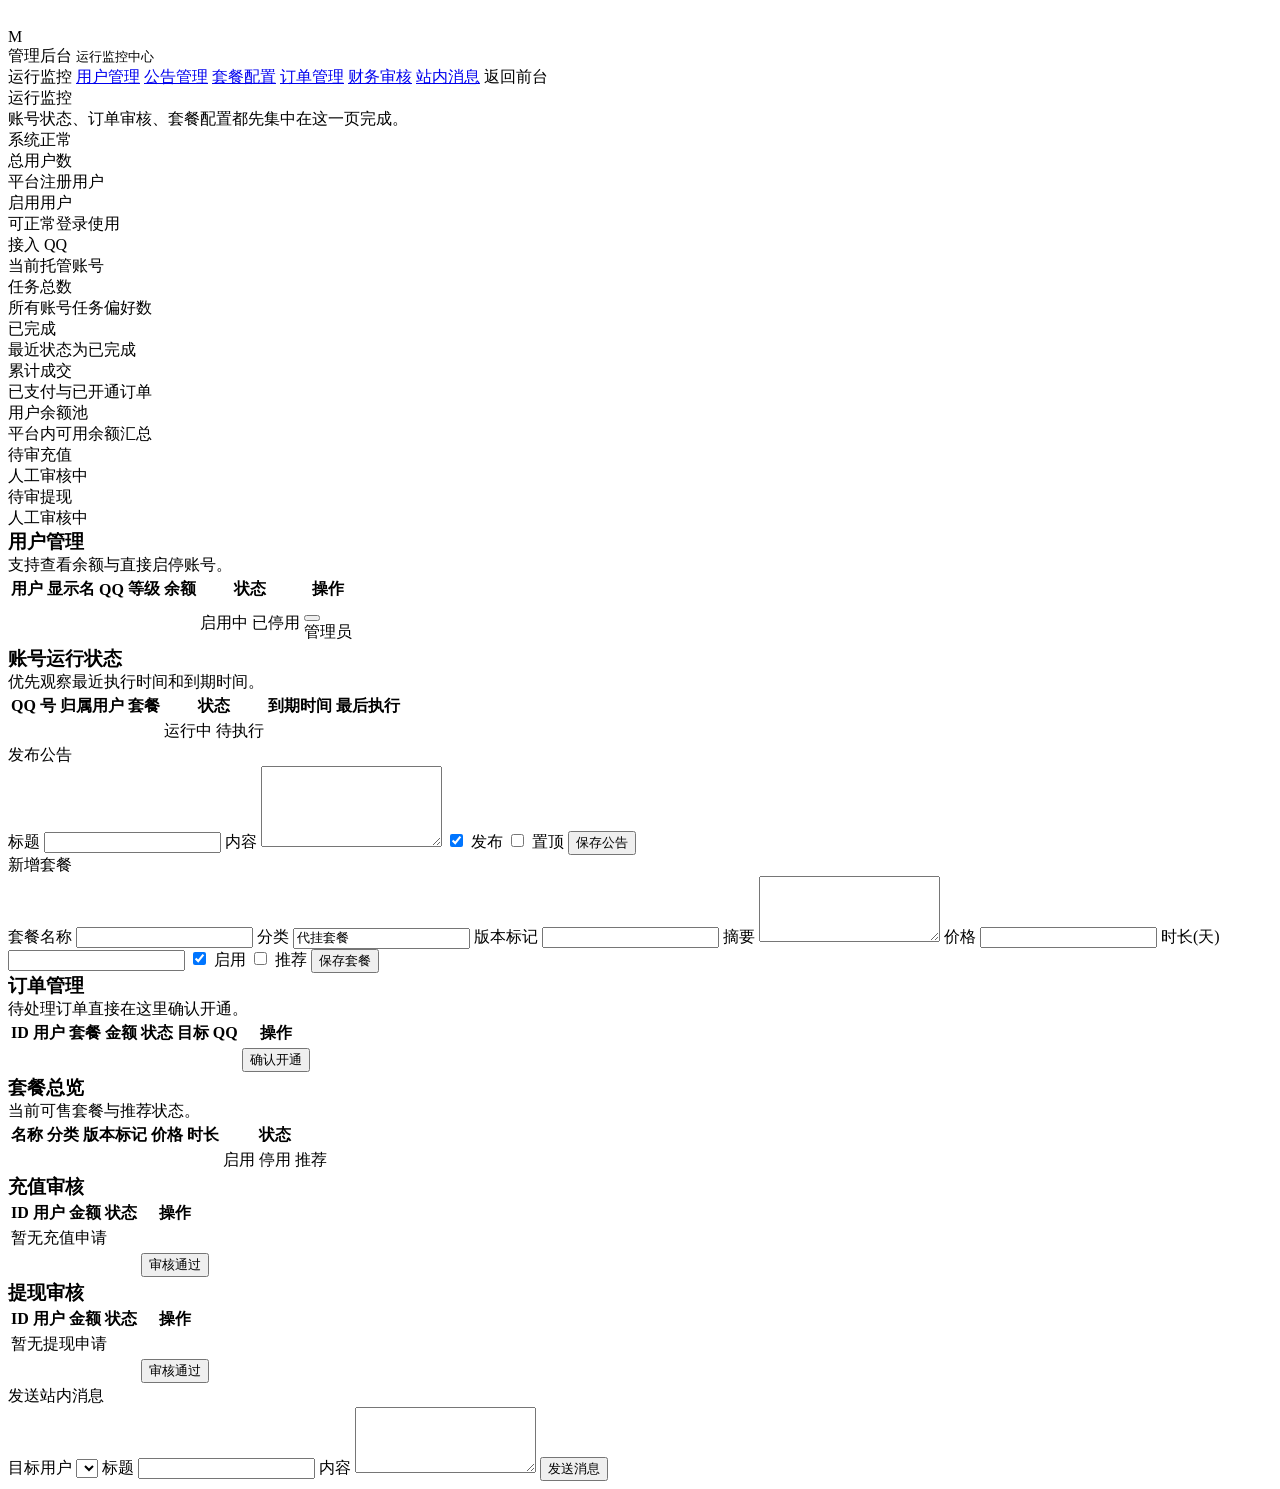
<file: src/main/resources/templates/admin/index.html>
<!DOCTYPE html>
<html lang="zh-CN" xmlns:th="http://www.thymeleaf.org">
<head>
  <meta charset="UTF-8">
  <meta name="viewport" content="width=device-width, initial-scale=1.0">
  <title>管理后台</title>
  <link rel="stylesheet" th:href="@{/css/app.css}">
</head>
<body>
<div class="shell" style="padding-top:20px;">
  <div th:replace="~{fragments/flash :: flash}"></div>

  <div class="monitor-shell">
    <aside class="monitor-sidebar">
      <div class="brand">
        <div class="brand-logo">M</div>
        <div class="brand-copy">
          <span>管理后台</span>
          <small>运行监控中心</small>
        </div>
      </div>
      <nav class="monitor-nav">
        <a class="active" th:href="@{/admin}">运行监控</a>
        <a href="#users">用户管理</a>
        <a href="#announcements">公告管理</a>
        <a href="#products">套餐配置</a>
        <a href="#orders">订单管理</a>
        <a href="#finance">财务审核</a>
        <a href="#messages">站内消息</a>
        <a th:href="@{/user/dashboard}">返回前台</a>
      </nav>
    </aside>

    <main class="monitor-main">
      <div class="monitor-header">
        <div>
          <div class="monitor-title">运行监控</div>
          <div class="muted">账号状态、订单审核、套餐配置都先集中在这一页完成。</div>
        </div>
        <span class="status-running">系统正常</span>
      </div>

      <div class="stat-grid">
        <div class="card stat-card">
          <div class="stat-label">总用户数</div>
          <div class="stat-value" th:text="${users.size()}"></div>
          <div class="stat-sub">平台注册用户</div>
        </div>
        <div class="card stat-card">
          <div class="stat-label">启用用户</div>
          <div class="stat-value" style="color:var(--success);" th:text="${enabledUserCount}"></div>
          <div class="stat-sub">可正常登录使用</div>
        </div>
        <div class="card stat-card">
          <div class="stat-label">接入 QQ</div>
          <div class="stat-value" style="color:var(--primary);" th:text="${qqAccounts.size()}"></div>
          <div class="stat-sub">当前托管账号</div>
        </div>
        <div class="card stat-card">
          <div class="stat-label">任务总数</div>
          <div class="stat-value" style="color:var(--accent);" th:text="${totalTaskExecutions}"></div>
          <div class="stat-sub">所有账号任务偏好数</div>
        </div>
        <div class="card stat-card">
          <div class="stat-label">已完成</div>
          <div class="stat-value" style="color:var(--success);" th:text="${completedTaskExecutions}"></div>
          <div class="stat-sub">最近状态为已完成</div>
        </div>
      </div>

      <div class="stat-grid space-top">
        <div class="card stat-card">
          <div class="stat-label">累计成交</div>
          <div class="stat-value" style="color:var(--accent);" th:text="'¥' + ${totalPaidAmount}"></div>
          <div class="stat-sub">已支付与已开通订单</div>
        </div>
        <div class="card stat-card">
          <div class="stat-label">用户余额池</div>
          <div class="stat-value" th:text="'¥' + ${totalUserBalance}"></div>
          <div class="stat-sub">平台内可用余额汇总</div>
        </div>
        <div class="card stat-card">
          <div class="stat-label">待审充值</div>
          <div class="stat-value" th:text="${pendingRechargeCount}"></div>
          <div class="stat-sub">人工审核中</div>
        </div>
        <div class="card stat-card">
          <div class="stat-label">待审提现</div>
          <div class="stat-value" th:text="${pendingWithdrawCount}"></div>
          <div class="stat-sub">人工审核中</div>
        </div>
      </div>

      <div class="table-card space-top" id="users">
        <div class="table-header">
          <div>
            <h3 style="margin:0;">用户管理</h3>
            <div class="muted">支持查看余额与直接启停账号。</div>
          </div>
        </div>
        <table>
          <thead>
          <tr>
            <th>用户</th>
            <th>显示名</th>
            <th>QQ</th>
            <th>等级</th>
            <th>余额</th>
            <th>状态</th>
            <th>操作</th>
          </tr>
          </thead>
          <tbody>
          <tr th:each="item : ${users}">
            <td th:text="${item.username}"></td>
            <td th:text="${item.displayName}"></td>
            <td th:text="${item.qqNumber}"></td>
            <td th:text="${item.agentLevel}"></td>
            <td th:text="'¥' + ${item.balance}"></td>
            <td>
              <span class="tag success" th:if="${item.enabled}">启用中</span>
              <span class="tag danger" th:if="${!item.enabled}">已停用</span>
            </td>
            <td>
              <form th:if="${item.role.name() != 'ADMIN'}" th:action="@{'/admin/user/' + ${item.id} + '/toggle'}" method="post">
                <button class="btn-soft" type="submit" th:text="${item.enabled} ? '停用' : '恢复'"></button>
              </form>
              <span class="tag primary" th:if="${item.role.name() == 'ADMIN'}">管理员</span>
            </td>
          </tr>
          </tbody>
        </table>
      </div>

      <div class="table-card space-top">
        <div class="table-header">
          <div>
            <h3 style="margin:0;">账号运行状态</h3>
            <div class="muted">优先观察最近执行时间和到期时间。</div>
          </div>
        </div>
        <table>
          <thead>
          <tr>
            <th>QQ 号</th>
            <th>归属用户</th>
            <th>套餐</th>
            <th>状态</th>
            <th>到期时间</th>
            <th>最后执行</th>
          </tr>
          </thead>
          <tbody>
          <tr th:each="item : ${qqAccounts}">
            <td th:text="${item.qqNumber}"></td>
            <td th:text="${item.user.username}"></td>
            <td th:text="${item.packageName}"></td>
            <td>
              <span class="tag success" th:if="${item.status.name() == 'RUNNING'}">运行中</span>
              <span class="tag warning" th:if="${item.status.name() == 'PENDING'}">待执行</span>
              <span class="tag danger" th:if="${item.status.name() == 'ERROR' || item.status.name() == 'EXPIRED'}" th:text="${item.status.name()}"></span>
            </td>
            <td th:text="${#temporals.format(item.expireAt, 'yyyy-MM-dd HH:mm')}"></td>
            <td th:text="${#temporals.format(item.lastRunAt, 'yyyy-MM-dd HH:mm')}"></td>
          </tr>
          </tbody>
        </table>
      </div>

      <div class="page-grid grid-2 space-top" id="announcements">
        <div class="card">
          <div class="section-head">
            <div class="section-title">发布公告</div>
            <span class="tag primary" th:text="${#lists.size(announcements)} + ' 条'"></span>
          </div>
          <form method="post" th:action="@{/admin/announcement}">
            <label>标题</label>
            <input type="text" name="title">
            <label>内容</label>
            <textarea name="content" rows="5"></textarea>
            <label><input type="checkbox" name="published" value="true" checked style="width:auto;margin-right:8px;">发布</label>
            <label><input type="checkbox" name="pinned" value="true" style="width:auto;margin-right:8px;">置顶</label>
            <button class="btn-primary" type="submit">保存公告</button>
          </form>
        </div>

        <div class="card" id="products">
          <div class="section-head">
            <div class="section-title">新增套餐</div>
            <span class="tag accent" th:text="${#lists.size(products)} + ' 个已配置'"></span>
          </div>
          <form method="post" th:action="@{/admin/product}">
            <label>套餐名称</label>
            <input type="text" name="name">
            <label>分类</label>
            <input type="text" name="category" value="代挂套餐">
            <label>版本标记</label>
            <input type="text" name="versionTag">
            <label>摘要</label>
            <textarea name="summary" rows="4"></textarea>
            <label>价格</label>
            <input type="number" step="0.01" name="price">
            <label>时长(天)</label>
            <input type="number" name="durationDays">
            <label><input type="checkbox" name="active" value="true" checked style="width:auto;margin-right:8px;">启用</label>
            <label><input type="checkbox" name="featured" value="true" style="width:auto;margin-right:8px;">推荐</label>
            <button class="btn-primary" type="submit">保存套餐</button>
          </form>
        </div>
      </div>

      <div class="table-card space-top" id="orders">
        <div class="table-header">
          <div>
            <h3 style="margin:0;">订单管理</h3>
            <div class="muted">待处理订单直接在这里确认开通。</div>
          </div>
        </div>
        <table>
          <thead>
          <tr>
            <th>ID</th>
            <th>用户</th>
            <th>套餐</th>
            <th>金额</th>
            <th>状态</th>
            <th>目标 QQ</th>
            <th>操作</th>
          </tr>
          </thead>
          <tbody>
          <tr th:each="item : ${orders}">
            <td th:text="${item.id}"></td>
            <td th:text="${item.user.username}"></td>
            <td th:text="${item.product.name}"></td>
            <td th:text="'¥' + ${item.amount}"></td>
            <td th:text="${item.status}"></td>
            <td th:text="${item.targetQq}"></td>
            <td>
              <form th:if="${item.status.name() != 'COMPLETED'}" th:action="@{'/admin/order/' + ${item.id} + '/approve'}" method="post">
                <button class="btn-soft" type="submit">确认开通</button>
              </form>
            </td>
          </tr>
          </tbody>
        </table>
      </div>

      <div class="table-card space-top">
        <div class="table-header">
          <div>
            <h3 style="margin:0;">套餐总览</h3>
            <div class="muted">当前可售套餐与推荐状态。</div>
          </div>
        </div>
        <table>
          <thead>
          <tr>
            <th>名称</th>
            <th>分类</th>
            <th>版本标记</th>
            <th>价格</th>
            <th>时长</th>
            <th>状态</th>
          </tr>
          </thead>
          <tbody>
          <tr th:each="item : ${products}">
            <td th:text="${item.name}"></td>
            <td th:text="${item.category}"></td>
            <td th:text="${item.versionTag}"></td>
            <td th:text="'¥' + ${item.price}"></td>
            <td th:text="${item.durationDays} + ' 天'"></td>
            <td>
              <span class="tag success" th:if="${item.active}">启用</span>
              <span class="tag danger" th:if="${!item.active}">停用</span>
              <span class="tag primary" th:if="${item.featured}">推荐</span>
            </td>
          </tr>
          </tbody>
        </table>
      </div>

      <div class="page-grid grid-2 space-top" id="finance">
        <div class="table-card">
          <div class="table-header">
            <h3 style="margin:0;">充值审核</h3>
          </div>
          <table>
            <thead>
            <tr>
              <th>ID</th>
              <th>用户</th>
              <th>金额</th>
              <th>状态</th>
              <th>操作</th>
            </tr>
            </thead>
            <tbody>
            <tr th:if="${#lists.isEmpty(recharges)}">
              <td colspan="5"><div class="empty-state">暂无充值申请</div></td>
            </tr>
            <tr th:each="item : ${recharges}">
              <td th:text="${item.id}"></td>
              <td th:text="${item.user.username}"></td>
              <td th:text="'¥' + ${item.amount}"></td>
              <td th:text="${item.status}"></td>
              <td>
                <form th:if="${item.status.name() == 'PENDING'}" th:action="@{'/admin/recharge/' + ${item.id} + '/approve'}" method="post">
                  <button class="btn-soft" type="submit">审核通过</button>
                </form>
              </td>
            </tr>
            </tbody>
          </table>
        </div>

        <div class="table-card">
          <div class="table-header">
            <h3 style="margin:0;">提现审核</h3>
          </div>
          <table>
            <thead>
            <tr>
              <th>ID</th>
              <th>用户</th>
              <th>金额</th>
              <th>状态</th>
              <th>操作</th>
            </tr>
            </thead>
            <tbody>
            <tr th:if="${#lists.isEmpty(withdrawals)}">
              <td colspan="5"><div class="empty-state">暂无提现申请</div></td>
            </tr>
            <tr th:each="item : ${withdrawals}">
              <td th:text="${item.id}"></td>
              <td th:text="${item.user.username}"></td>
              <td th:text="'¥' + ${item.amount}"></td>
              <td th:text="${item.status}"></td>
              <td>
                <form th:if="${item.status.name() == 'PENDING'}" th:action="@{'/admin/withdraw/' + ${item.id} + '/approve'}" method="post">
                  <button class="btn-soft" type="submit">审核通过</button>
                </form>
              </td>
            </tr>
            </tbody>
          </table>
        </div>
      </div>

      <div class="card space-top" id="messages">
        <div class="section-head">
          <div class="section-title">发送站内消息</div>
          <span class="tag primary" th:text="${#lists.size(users)} + ' 个用户'"></span>
        </div>
        <form method="post" th:action="@{/admin/message}">
          <label>目标用户</label>
          <select name="userId">
            <option th:each="item : ${users}" th:value="${item.id}" th:text="${item.username + ' / ' + item.qqNumber}"></option>
          </select>
          <label>标题</label>
          <input type="text" name="title">
          <label>内容</label>
          <textarea name="content" rows="4"></textarea>
          <button class="btn-primary" type="submit">发送消息</button>
        </form>
      </div>
    </main>
  </div>
</div>
</body>
</html>
</file>
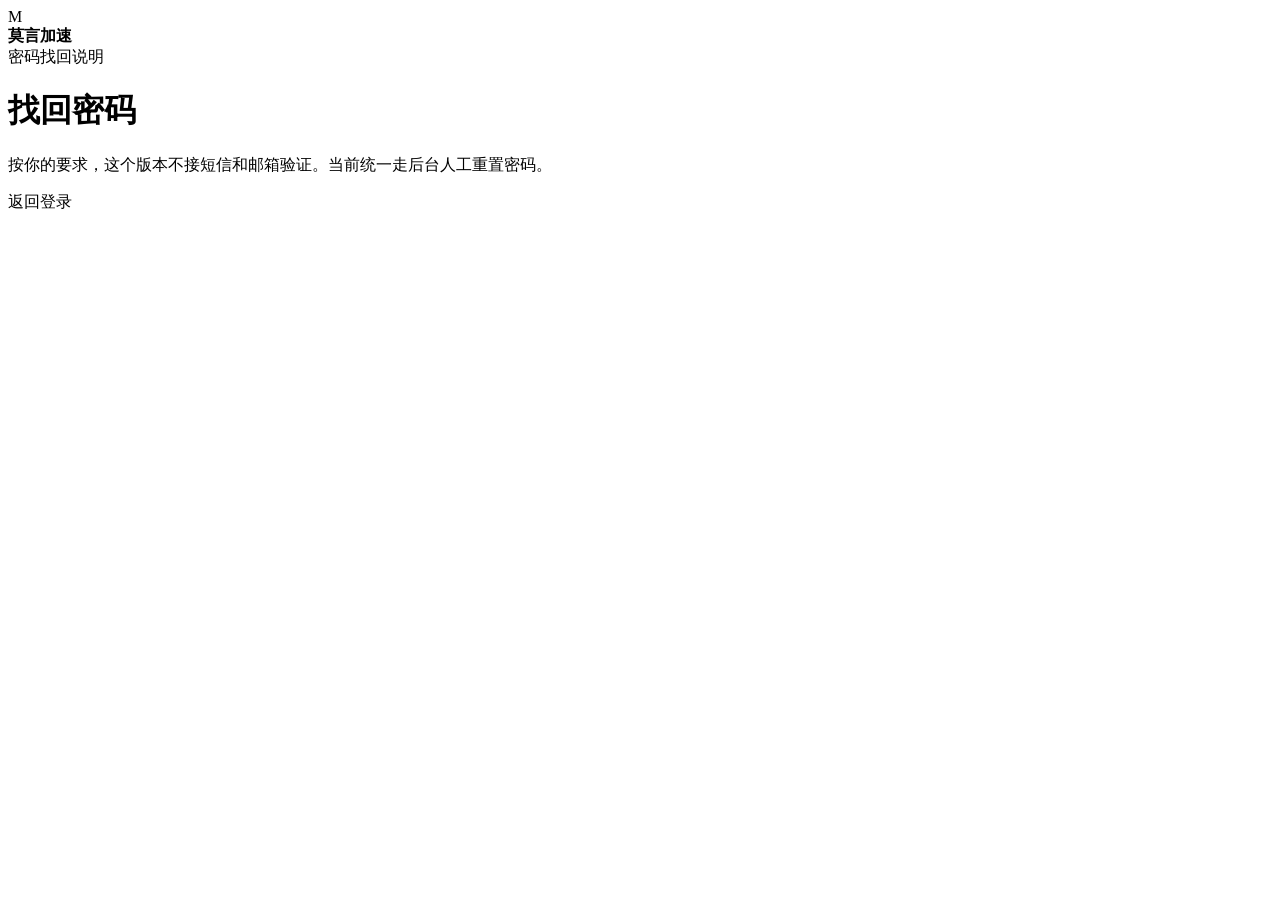
<file: src/main/resources/templates/auth/forgot-password.html>
<!DOCTYPE html>
<html lang="zh-CN" xmlns:th="http://www.thymeleaf.org">
<head>
  <meta charset="UTF-8">
  <meta name="viewport" content="width=device-width, initial-scale=1.0">
  <title>找回密码</title>
  <link rel="stylesheet" th:href="@{/css/app.css}">
</head>
<body>
<div class="auth-shell">
  <div class="auth-card">
    <div class="auth-brand">
      <div class="auth-logo">M</div>
      <div>
        <strong>莫言加速</strong>
        <div class="muted">密码找回说明</div>
      </div>
    </div>
    <h1>找回密码</h1>
    <p th:text="${notice}"></p>
    <p class="muted">按你的要求，这个版本不接短信和邮箱验证。当前统一走后台人工重置密码。</p>
    <a class="btn-soft" th:href="@{/login}">返回登录</a>
  </div>
</div>
</body>
</html>
</file>
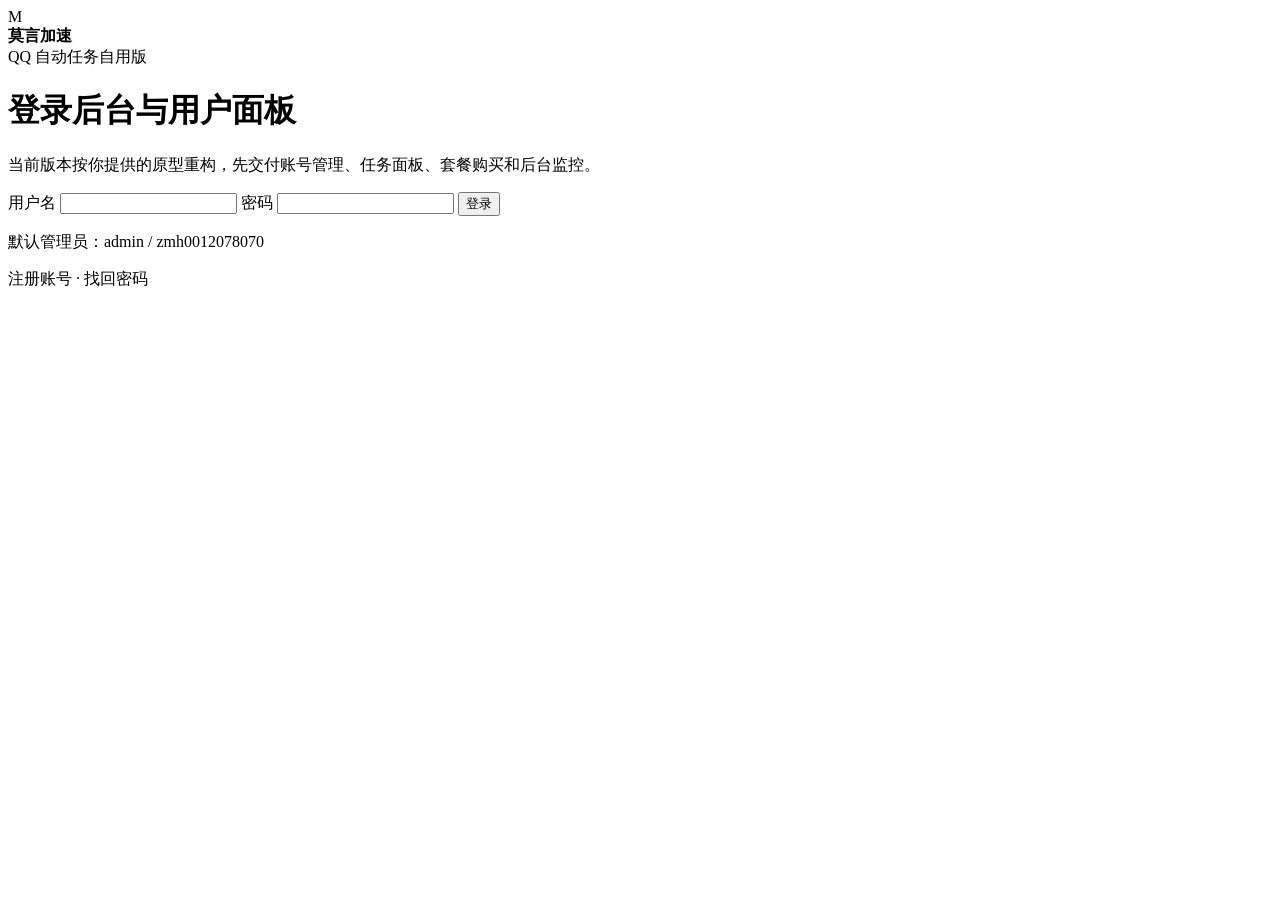
<file: src/main/resources/templates/auth/login.html>
<!DOCTYPE html>
<html lang="zh-CN" xmlns:th="http://www.thymeleaf.org">
<head>
  <meta charset="UTF-8">
  <meta name="viewport" content="width=device-width, initial-scale=1.0">
  <title>登录</title>
  <link rel="stylesheet" th:href="@{/css/app.css}">
</head>
<body>
<div class="auth-shell">
  <div class="auth-card">
    <div class="auth-brand">
      <div class="auth-logo">M</div>
      <div>
        <strong>莫言加速</strong>
        <div class="muted">QQ 自动任务自用版</div>
      </div>
    </div>
    <h1>登录后台与用户面板</h1>
    <p>当前版本按你提供的原型重构，先交付账号管理、任务面板、套餐购买和后台监控。</p>
    <div th:replace="~{fragments/flash :: flash}"></div>
    <form th:action="@{/login}" method="post">
      <label>用户名</label>
      <input type="text" name="username" required>
      <label>密码</label>
      <input type="password" name="password" required>
      <button class="btn-primary" type="submit">登录</button>
    </form>
    <p class="muted">默认管理员：admin / zmh0012078070</p>
    <p class="muted"><a th:href="@{/register}">注册账号</a> · <a th:href="@{/forgot-password}">找回密码</a></p>
  </div>
</div>
</body>
</html>
</file>
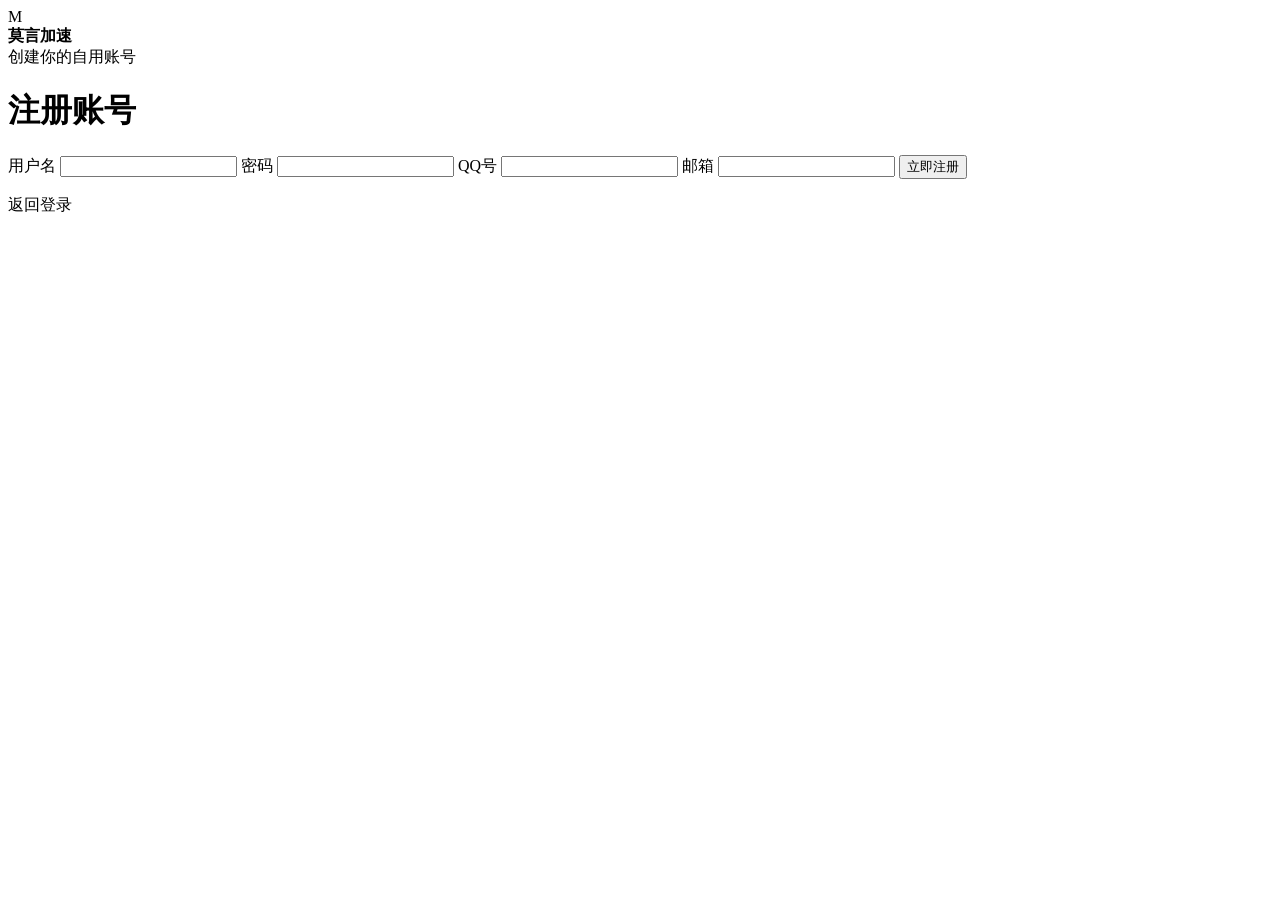
<file: src/main/resources/templates/auth/register.html>
<!DOCTYPE html>
<html lang="zh-CN" xmlns:th="http://www.thymeleaf.org">
<head>
  <meta charset="UTF-8">
  <meta name="viewport" content="width=device-width, initial-scale=1.0">
  <title>注册</title>
  <link rel="stylesheet" th:href="@{/css/app.css}">
</head>
<body>
<div class="auth-shell">
  <div class="auth-card">
    <div class="auth-brand">
      <div class="auth-logo">M</div>
      <div>
        <strong>莫言加速</strong>
        <div class="muted">创建你的自用账号</div>
      </div>
    </div>
    <h1>注册账号</h1>
    <div th:replace="~{fragments/flash :: flash}"></div>
    <form th:action="@{/register}" method="post">
      <label>用户名</label>
      <input type="text" name="username" required>
      <label>密码</label>
      <input type="password" name="password" required>
      <label>QQ号</label>
      <input type="text" name="qq" required>
      <label>邮箱</label>
      <input type="email" name="email">
      <button class="btn-primary" type="submit">立即注册</button>
    </form>
    <p class="muted"><a th:href="@{/login}">返回登录</a></p>
  </div>
</div>
</body>
</html>
</file>
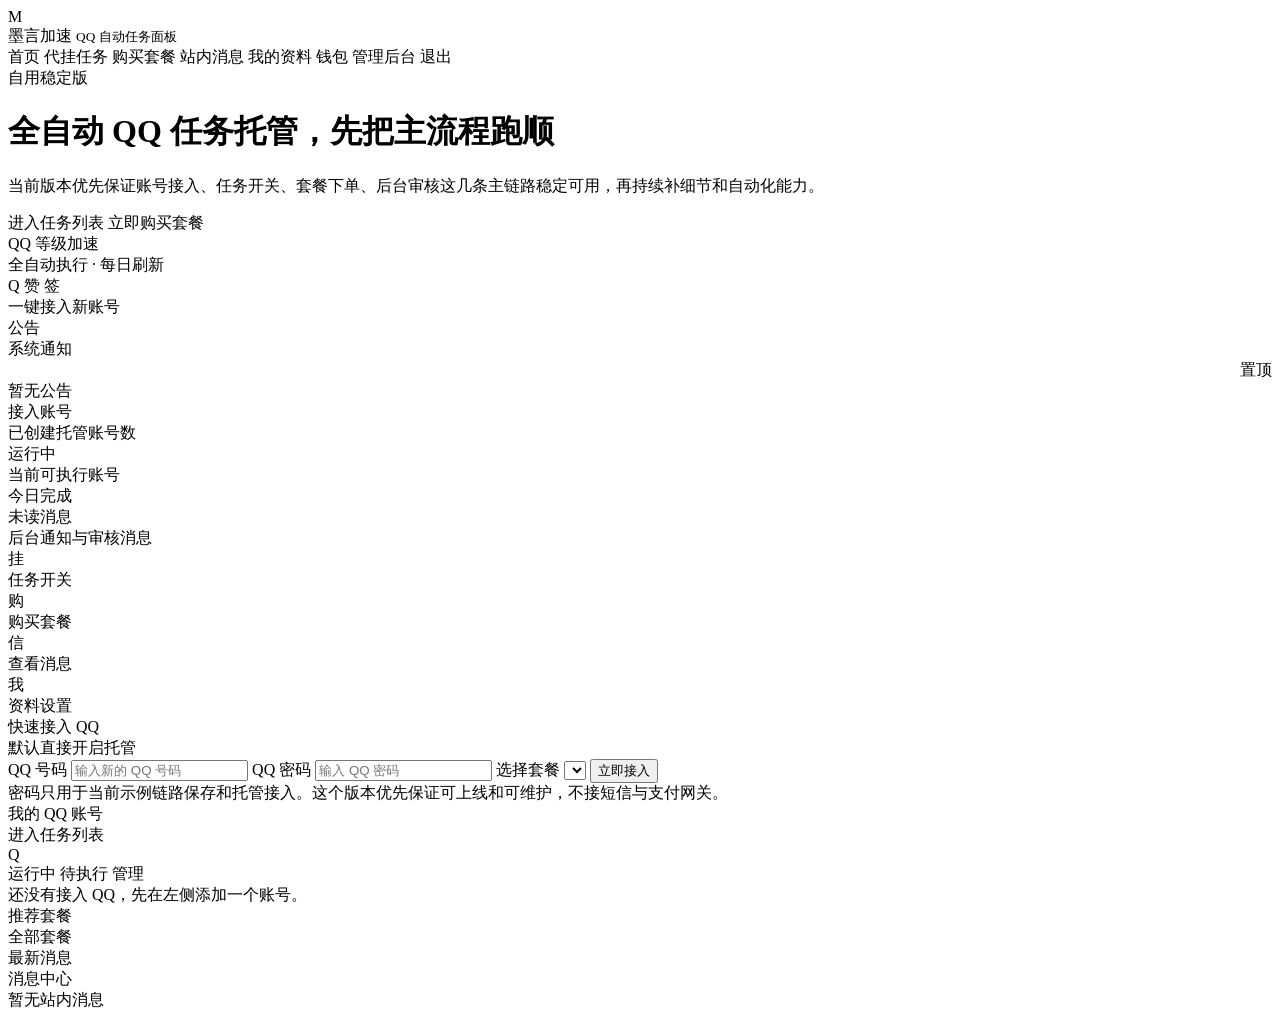
<file: src/main/resources/templates/user/dashboard.html>
<!DOCTYPE html>
<html lang="zh-CN" xmlns:th="http://www.thymeleaf.org">
<head>
  <meta charset="UTF-8">
  <meta name="viewport" content="width=device-width, initial-scale=1.0">
  <title>首页</title>
  <link rel="stylesheet" th:href="@{/css/app.css}">
</head>
<body>
<div class="topbar">
  <div class="topbar-inner">
    <div class="brand">
      <div class="brand-logo">M</div>
      <div class="brand-copy">
        <span>墨言加速</span>
        <small>QQ 自动任务面板</small>
      </div>
    </div>
    <div class="nav-links">
      <a class="active" th:href="@{/user/dashboard}">首页</a>
      <a th:href="@{/user/tasks}">代挂任务</a>
      <a th:href="@{/user/orders}">购买套餐</a>
      <a th:href="@{/user/messages}">站内消息</a>
      <a th:href="@{/user/profile}">我的资料</a>
      <a th:href="@{/user/wallet}">钱包</a>
      <a th:if="${currentUser.role.name() == 'ADMIN'}" th:href="@{/admin}">管理后台</a>
      <a th:href="@{/logout}">退出</a>
    </div>
    <div class="topbar-right">
      <div class="badge-chip" th:text="${currentUser.agentLevel}"></div>
      <div class="balance-chip" th:text="'余额 ¥' + ${currentUser.balance}"></div>
    </div>
  </div>
</div>

<div class="shell">
  <div th:replace="~{fragments/flash :: flash}"></div>

  <div class="page-grid grid-2">
    <div class="card hero-card">
      <span class="tag primary">自用稳定版</span>
      <h1>全自动 QQ 任务托管，先把主流程跑顺</h1>
      <p>当前版本优先保证账号接入、任务开关、套餐下单、后台审核这几条主链路稳定可用，再持续补细节和自动化能力。</p>
      <div class="hero-actions">
        <a class="btn-primary" th:href="@{/user/tasks}">进入任务列表</a>
        <a class="btn-soft" th:href="@{/user/orders}">立即购买套餐</a>
      </div>
      <div class="hero-promo">
        <div class="hero-promo-inner">
          <div class="hero-promo-top">
            QQ 等级加速
            <div class="hero-promo-sub">全自动执行 · 每日刷新</div>
          </div>
          <div class="hero-promo-icons">
            <span>Q</span>
            <span>赞</span>
            <span>签</span>
          </div>
          <div class="hero-promo-footer">一键接入新账号</div>
        </div>
      </div>
    </div>

    <div class="stack">
      <div class="card">
        <div class="notice-head">
          <div class="section-title">
            <span>公告</span>
            <span class="tag primary" th:text="${#lists.size(announcements)}"></span>
          </div>
          <div class="muted">系统通知</div>
        </div>
        <div class="notice-list" th:if="${!#lists.isEmpty(announcements)}">
          <div class="notice-item" th:each="item : ${announcements}">
            <div style="display:flex;justify-content:space-between;gap:12px;align-items:flex-start;">
              <div class="list-main">
                <div class="list-title" th:text="${item.title}"></div>
                <div class="list-meta">
                  <span th:text="${item.content}"></span>
                </div>
              </div>
              <span class="tag primary" th:if="${item.pinned}">置顶</span>
            </div>
          </div>
        </div>
        <div class="empty-state" th:if="${#lists.isEmpty(announcements)}">暂无公告</div>
      </div>

      <div class="stat-grid">
        <div class="card stat-card">
          <div class="stat-label">接入账号</div>
          <div class="stat-value" th:text="${qqAccounts.size()}"></div>
          <div class="stat-sub">已创建托管账号数</div>
        </div>
        <div class="card stat-card">
          <div class="stat-label">运行中</div>
          <div class="stat-value" style="color:var(--success);" th:text="${runningCount}"></div>
          <div class="stat-sub">当前可执行账号</div>
        </div>
        <div class="card stat-card">
          <div class="stat-label">今日完成</div>
          <div class="stat-value" style="color:var(--accent);" th:text="${doneTaskCount}"></div>
          <div class="stat-sub" th:text="'总任务数 ' + ${totalTaskCount}"></div>
        </div>
        <div class="card stat-card">
          <div class="stat-label">未读消息</div>
          <div class="stat-value" th:text="${unreadCount}"></div>
          <div class="stat-sub">后台通知与审核消息</div>
        </div>
      </div>
    </div>
  </div>

  <div class="quick-actions space-top">
    <a class="quick-action" th:href="@{/user/tasks}">
      <div class="quick-action-icon">挂</div>
      <div class="quick-action-label">任务开关</div>
    </a>
    <a class="quick-action" th:href="@{/user/orders}">
      <div class="quick-action-icon">购</div>
      <div class="quick-action-label">购买套餐</div>
    </a>
    <a class="quick-action" th:href="@{/user/messages}">
      <div class="quick-action-icon">信</div>
      <div class="quick-action-label">查看消息</div>
    </a>
    <a class="quick-action" th:href="@{/user/profile}">
      <div class="quick-action-icon">我</div>
      <div class="quick-action-label">资料设置</div>
    </a>
  </div>

  <div class="page-grid grid-2 space-top">
    <div class="card">
      <div class="section-head">
        <div class="section-title">快速接入 QQ</div>
        <span class="tag accent">默认直接开启托管</span>
      </div>
      <form method="post" th:action="@{/user/qq-accounts}">
        <label for="qqNumber">QQ 号码</label>
        <input id="qqNumber" type="text" name="qqNumber" placeholder="输入新的 QQ 号码">
        <label for="qqPassword">QQ 密码</label>
        <input id="qqPassword" type="password" name="qqPassword" placeholder="输入 QQ 密码">
        <label for="productId">选择套餐</label>
        <select id="productId" name="productId">
          <option th:each="item : ${products}" th:value="${item.id}" th:text="${item.name + ' / ¥' + item.price}"></option>
        </select>
        <button class="btn-primary" type="submit">立即接入</button>
      </form>
      <div class="callout space-top">
        密码只用于当前示例链路保存和托管接入。这个版本优先保证可上线和可维护，不接短信与支付网关。
      </div>
    </div>

    <div class="card">
      <div class="section-head">
        <div class="section-title">我的 QQ 账号</div>
        <a class="btn-soft" th:href="@{/user/tasks}">进入任务列表</a>
      </div>
      <div class="qq-list" th:if="${!#lists.isEmpty(qqAccounts)}">
        <div class="qq-card" th:each="item : ${qqAccounts}">
          <div class="qq-avatar round">Q</div>
          <div class="qq-main">
            <div class="qq-title" th:text="${item.qqNumber + ' / ' + item.nickname}"></div>
            <div class="qq-meta">
              <span class="tag primary" th:text="${item.packageName}"></span>
              <span th:text="'到期 ' + ${#temporals.format(item.expireAt, 'MM-dd HH:mm')}"></span>
              <span th:text="'最近执行 ' + ${#temporals.format(item.lastRunAt, 'MM-dd HH:mm')}"></span>
            </div>
          </div>
          <div class="task-actions">
            <span class="tag success" th:if="${item.status.name() == 'RUNNING'}">运行中</span>
            <span class="tag warning" th:if="${item.status.name() == 'PENDING'}">待执行</span>
            <span class="tag danger" th:if="${item.status.name() == 'ERROR' || item.status.name() == 'EXPIRED'}" th:text="${item.status.name()}"></span>
            <a class="btn-primary" th:href="@{/user/tasks(accountId=${item.id})}">管理</a>
          </div>
        </div>
      </div>
      <div class="empty-state" th:if="${#lists.isEmpty(qqAccounts)}">还没有接入 QQ，先在左侧添加一个账号。</div>
    </div>
  </div>

  <div class="page-grid grid-2 space-top">
    <div class="card">
      <div class="section-head">
        <div class="section-title">推荐套餐</div>
        <a class="btn-outline" th:href="@{/user/orders}">全部套餐</a>
      </div>
      <div class="qq-list">
        <div class="qq-card" th:each="item : ${products}">
          <div class="qq-avatar" th:text="${item.versionTag.substring(0,1).toUpperCase()}"></div>
          <div class="qq-main">
            <div class="qq-title" th:text="${item.name}"></div>
            <div class="qq-meta">
              <span th:text="${item.summary}"></span>
            </div>
          </div>
          <div style="text-align:right;">
            <div class="qq-title" th:text="'¥' + ${item.price}"></div>
            <div class="muted" th:text="${item.durationDays} + '天'"></div>
          </div>
        </div>
      </div>
    </div>

    <div class="card">
      <div class="section-head">
        <div class="section-title">最新消息</div>
        <a class="btn-outline" th:href="@{/user/messages}">消息中心</a>
      </div>
      <div class="message-list" th:if="${!#lists.isEmpty(messages)}">
        <div class="message-item" th:each="item : ${messages}">
          <div style="display:flex;justify-content:space-between;gap:12px;">
            <strong th:text="${item.title}"></strong>
            <span class="muted" th:text="${#temporals.format(item.createdAt, 'MM-dd HH:mm')}"></span>
          </div>
          <div class="muted" th:text="${item.content}"></div>
        </div>
      </div>
      <div class="empty-state" th:if="${#lists.isEmpty(messages)}">暂无站内消息</div>
    </div>
  </div>
</div>
</body>
</html>
</file>
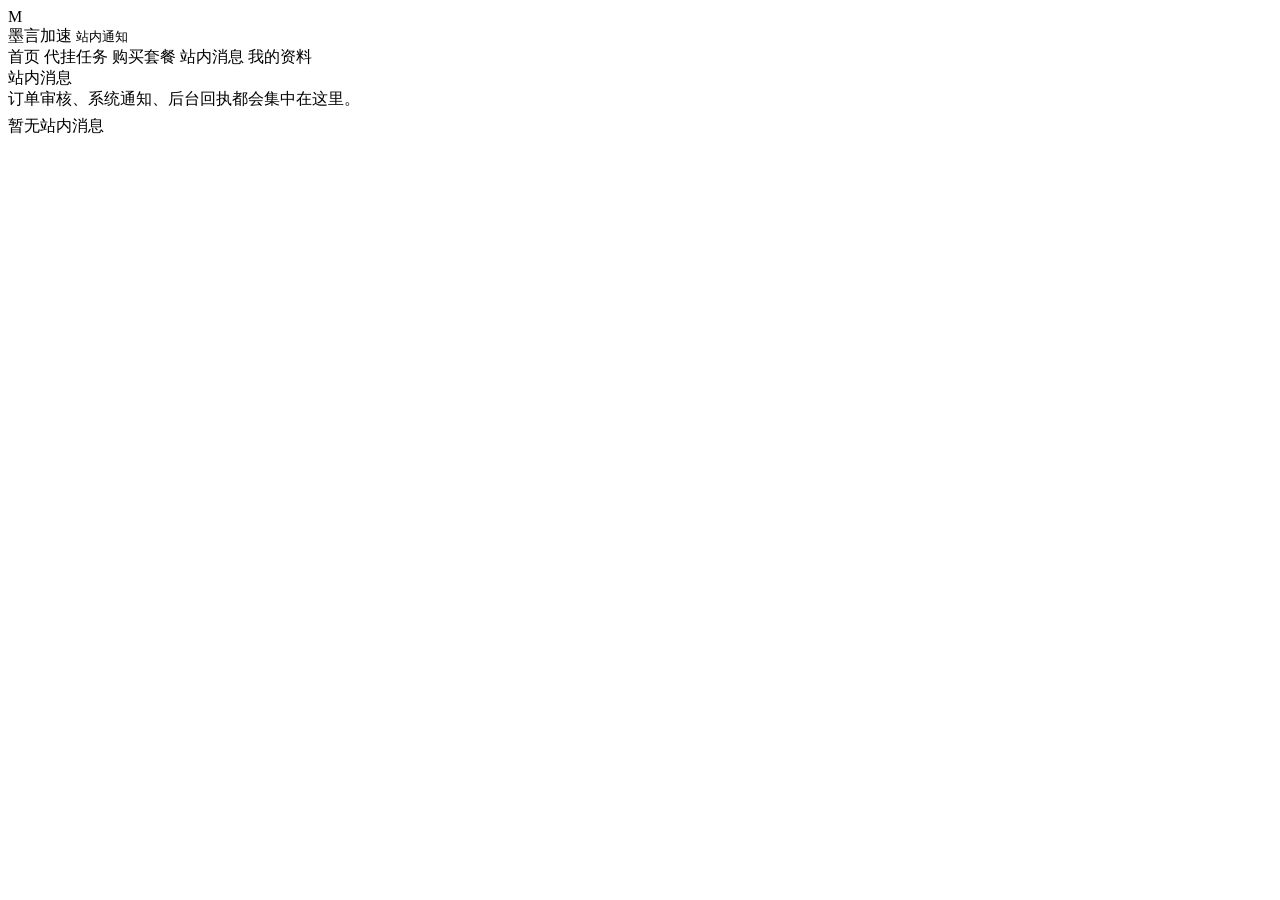
<file: src/main/resources/templates/user/messages.html>
<!DOCTYPE html>
<html lang="zh-CN" xmlns:th="http://www.thymeleaf.org">
<head>
  <meta charset="UTF-8">
  <meta name="viewport" content="width=device-width, initial-scale=1.0">
  <title>站内消息</title>
  <link rel="stylesheet" th:href="@{/css/app.css}">
</head>
<body>
<div class="topbar">
  <div class="topbar-inner">
    <div class="brand">
      <div class="brand-logo">M</div>
      <div class="brand-copy">
        <span>墨言加速</span>
        <small>站内通知</small>
      </div>
    </div>
    <div class="nav-links">
      <a th:href="@{/user/dashboard}">首页</a>
      <a th:href="@{/user/tasks}">代挂任务</a>
      <a th:href="@{/user/orders}">购买套餐</a>
      <a class="active" th:href="@{/user/messages}">站内消息</a>
      <a th:href="@{/user/profile}">我的资料</a>
    </div>
  </div>
</div>

<div class="shell">
  <div class="card">
    <div class="section-head">
      <div>
        <div class="section-title">站内消息</div>
        <div class="muted">订单审核、系统通知、后台回执都会集中在这里。</div>
      </div>
      <span class="tag primary" th:text="${#lists.size(messages)} + ' 条'"></span>
    </div>
    <div class="message-list" th:if="${!#lists.isEmpty(messages)}">
      <div th:each="item : ${messages}" class="message-item">
        <div style="display:flex;justify-content:space-between;gap:12px;">
          <strong th:text="${item.title}"></strong>
          <span class="muted" th:text="${#temporals.format(item.createdAt, 'yyyy-MM-dd HH:mm')}"></span>
        </div>
        <div class="muted" style="margin-top:6px;" th:text="${item.content}"></div>
      </div>
    </div>
    <div class="empty-state" th:if="${#lists.isEmpty(messages)}">暂无站内消息</div>
  </div>
</div>
</body>
</html>
</file>
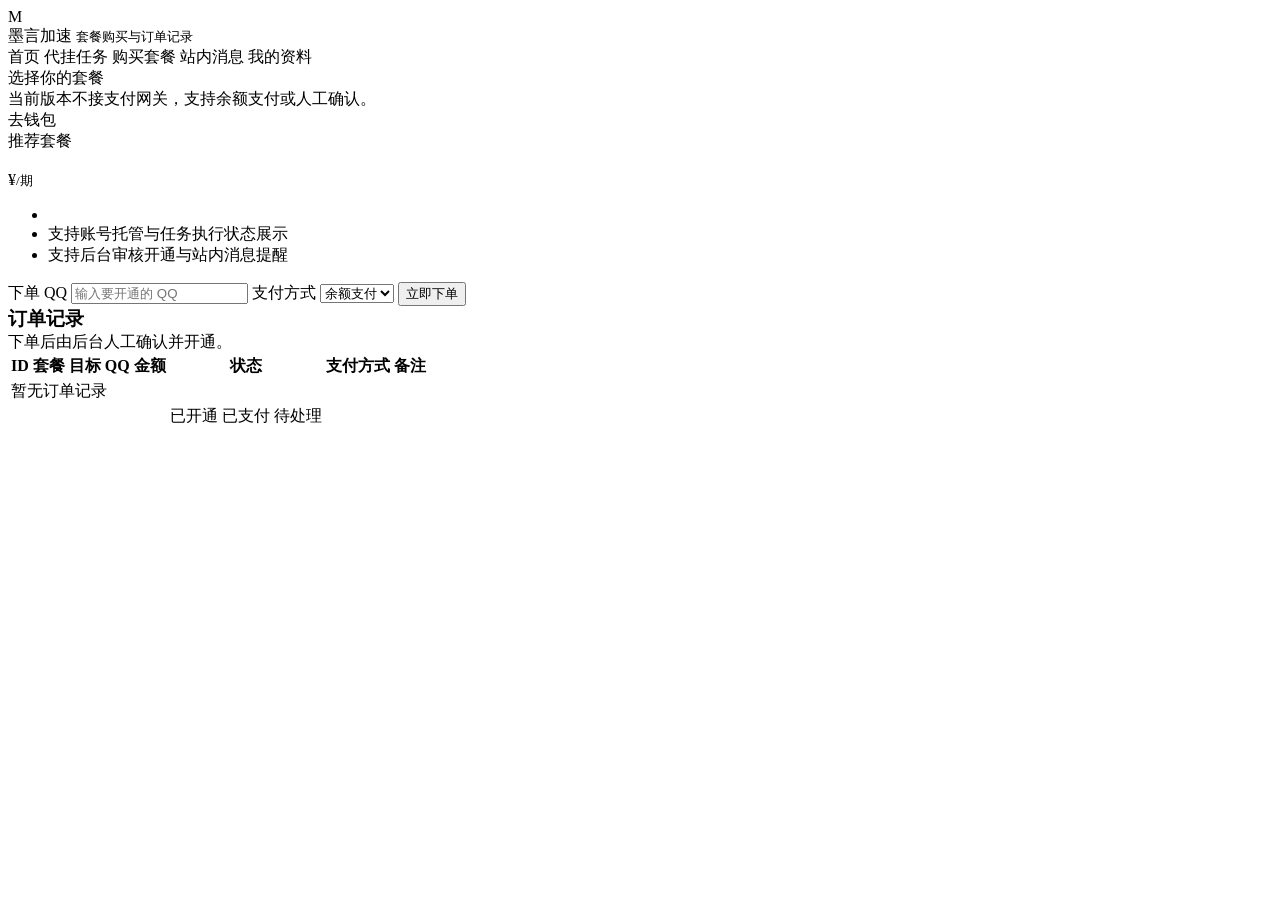
<file: src/main/resources/templates/user/orders.html>
<!DOCTYPE html>
<html lang="zh-CN" xmlns:th="http://www.thymeleaf.org">
<head>
  <meta charset="UTF-8">
  <meta name="viewport" content="width=device-width, initial-scale=1.0">
  <title>购买套餐</title>
  <link rel="stylesheet" th:href="@{/css/app.css}">
</head>
<body>
<div class="topbar">
  <div class="topbar-inner">
    <div class="brand">
      <div class="brand-logo">M</div>
      <div class="brand-copy">
        <span>墨言加速</span>
        <small>套餐购买与订单记录</small>
      </div>
    </div>
    <div class="nav-links">
      <a th:href="@{/user/dashboard}">首页</a>
      <a th:href="@{/user/tasks}">代挂任务</a>
      <a class="active" th:href="@{/user/orders}">购买套餐</a>
      <a th:href="@{/user/messages}">站内消息</a>
      <a th:href="@{/user/profile}">我的资料</a>
    </div>
    <div class="topbar-right">
      <div class="balance-chip" th:text="'余额 ¥' + ${currentUser.balance}"></div>
    </div>
  </div>
</div>

<div class="shell">
  <div th:replace="~{fragments/flash :: flash}"></div>

  <div class="card">
    <div class="section-head">
      <div>
        <div class="section-title">选择你的套餐</div>
        <div class="muted">当前版本不接支付网关，支持余额支付或人工确认。</div>
      </div>
      <a class="btn-soft" th:href="@{/user/wallet}">去钱包</a>
    </div>
  </div>

  <div class="package-grid space-top">
    <div class="card package-card" th:each="item : ${products}" th:classappend="${item.featured} ? ' featured' : ''">
      <div class="featured-ribbon" th:if="${item.featured}">推荐套餐</div>
      <span class="tag primary" th:text="${item.category}"></span>
      <h3 th:text="${item.name}"></h3>
      <div class="package-price">¥<span th:text="${item.price}"></span><small>/期</small></div>
      <div class="muted" th:text="${item.summary}"></div>
      <ul class="package-list">
        <li th:text="${item.durationDays} + ' 天服务时长'"></li>
        <li>支持账号托管与任务执行状态展示</li>
        <li>支持后台审核开通与站内消息提醒</li>
      </ul>
      <form method="post" th:action="@{/user/orders}">
        <input type="hidden" name="productId" th:value="${item.id}">
        <label>下单 QQ</label>
        <input type="text" name="targetQq" th:value="${currentUser.qqNumber}" placeholder="输入要开通的 QQ">
        <label>支付方式</label>
        <select name="paymentMethod">
          <option value="BALANCE">余额支付</option>
          <option value="MANUAL">人工确认</option>
        </select>
        <button class="btn-primary" type="submit">立即下单</button>
      </form>
    </div>
  </div>

  <div class="table-card space-top-lg">
    <div class="table-header">
      <div>
        <h3 style="margin:0;">订单记录</h3>
        <div class="muted">下单后由后台人工确认并开通。</div>
      </div>
    </div>
    <table>
      <thead>
      <tr>
        <th>ID</th>
        <th>套餐</th>
        <th>目标 QQ</th>
        <th>金额</th>
        <th>状态</th>
        <th>支付方式</th>
        <th>备注</th>
      </tr>
      </thead>
      <tbody>
      <tr th:if="${#lists.isEmpty(orders)}">
        <td colspan="7">
          <div class="empty-state">暂无订单记录</div>
        </td>
      </tr>
      <tr th:each="item : ${orders}">
        <td th:text="${item.id}"></td>
        <td th:text="${item.product.name}"></td>
        <td th:text="${item.targetQq}"></td>
        <td th:text="'¥' + ${item.amount}"></td>
        <td>
          <span class="tag success" th:if="${item.status.name() == 'COMPLETED'}">已开通</span>
          <span class="tag primary" th:if="${item.status.name() == 'PAID'}">已支付</span>
          <span class="tag warning" th:if="${item.status.name() == 'PENDING'}">待处理</span>
        </td>
        <td th:text="${item.paymentMethod}"></td>
        <td th:text="${item.notes}"></td>
      </tr>
      </tbody>
    </table>
  </div>
</div>
</body>
</html>
</file>
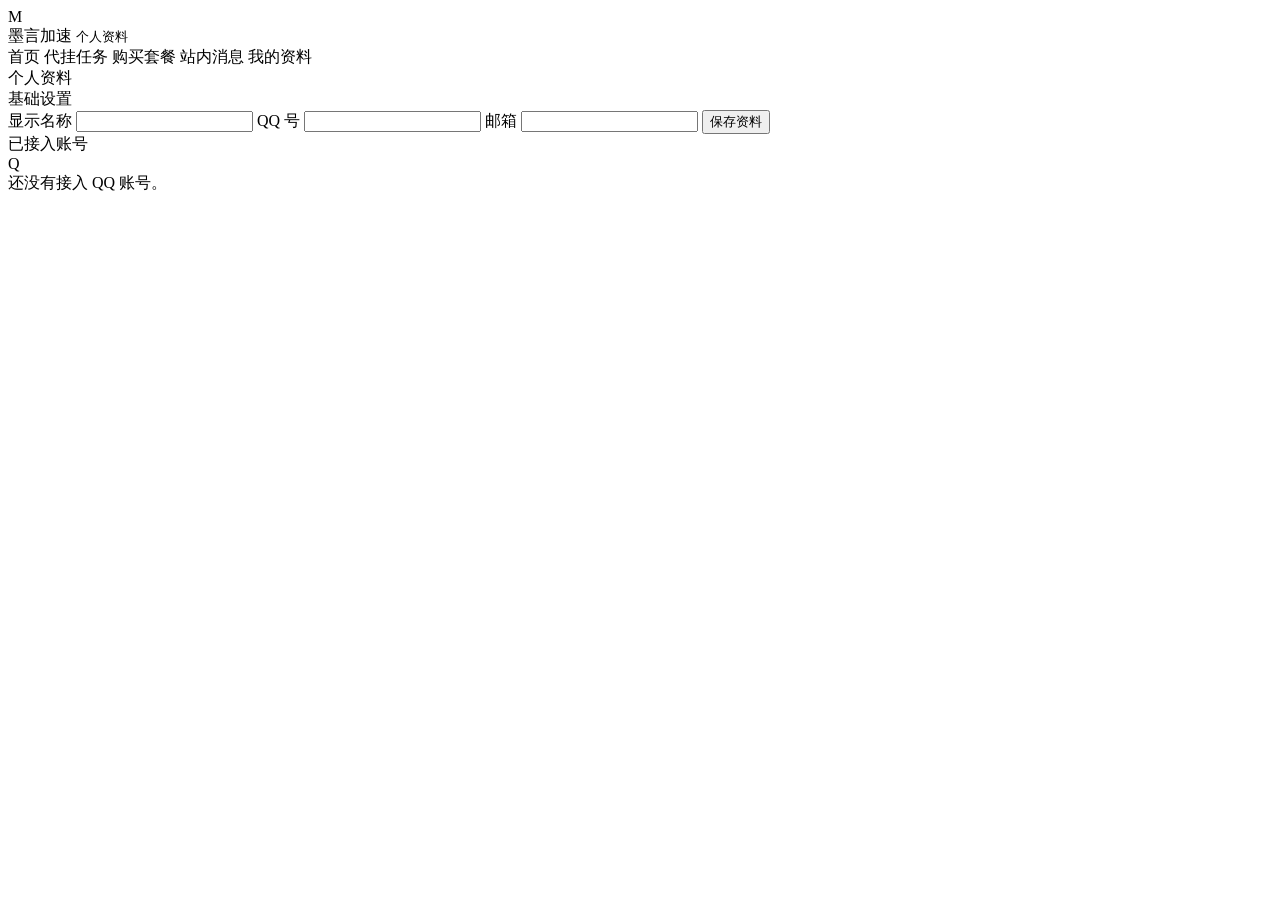
<file: src/main/resources/templates/user/profile.html>
<!DOCTYPE html>
<html lang="zh-CN" xmlns:th="http://www.thymeleaf.org">
<head>
  <meta charset="UTF-8">
  <meta name="viewport" content="width=device-width, initial-scale=1.0">
  <title>我的资料</title>
  <link rel="stylesheet" th:href="@{/css/app.css}">
</head>
<body>
<div class="topbar">
  <div class="topbar-inner">
    <div class="brand">
      <div class="brand-logo">M</div>
      <div class="brand-copy">
        <span>墨言加速</span>
        <small>个人资料</small>
      </div>
    </div>
    <div class="nav-links">
      <a th:href="@{/user/dashboard}">首页</a>
      <a th:href="@{/user/tasks}">代挂任务</a>
      <a th:href="@{/user/orders}">购买套餐</a>
      <a th:href="@{/user/messages}">站内消息</a>
      <a class="active" th:href="@{/user/profile}">我的资料</a>
    </div>
  </div>
</div>

<div class="shell">
  <div th:replace="~{fragments/flash :: flash}"></div>

  <div class="page-grid grid-2">
    <div class="card">
      <div class="section-head">
        <div class="section-title">个人资料</div>
        <span class="tag primary">基础设置</span>
      </div>
      <form method="post" th:action="@{/user/profile}">
        <label>显示名称</label>
        <input type="text" name="displayName" th:value="${currentUser.displayName}">
        <label>QQ 号</label>
        <input type="text" name="qq" th:value="${currentUser.qqNumber}">
        <label>邮箱</label>
        <input type="email" name="email" th:value="${currentUser.email}">
        <button class="btn-primary" type="submit">保存资料</button>
      </form>
    </div>

    <div class="card">
      <div class="section-head">
        <div class="section-title">已接入账号</div>
        <span class="tag accent" th:text="${#lists.size(qqAccounts)} + ' 个 QQ'"></span>
      </div>
      <div class="qq-list" th:if="${!#lists.isEmpty(qqAccounts)}">
        <div th:each="item : ${qqAccounts}" class="qq-card">
          <div class="qq-avatar round">Q</div>
          <div class="qq-main">
            <div class="qq-title" th:text="${item.qqNumber}"></div>
            <div class="qq-meta">
              <span class="tag primary" th:text="${item.packageName}"></span>
              <span th:text="${item.nickname}"></span>
            </div>
          </div>
        </div>
      </div>
      <div class="empty-state" th:if="${#lists.isEmpty(qqAccounts)}">还没有接入 QQ 账号。</div>
    </div>
  </div>
</div>
</body>
</html>
</file>
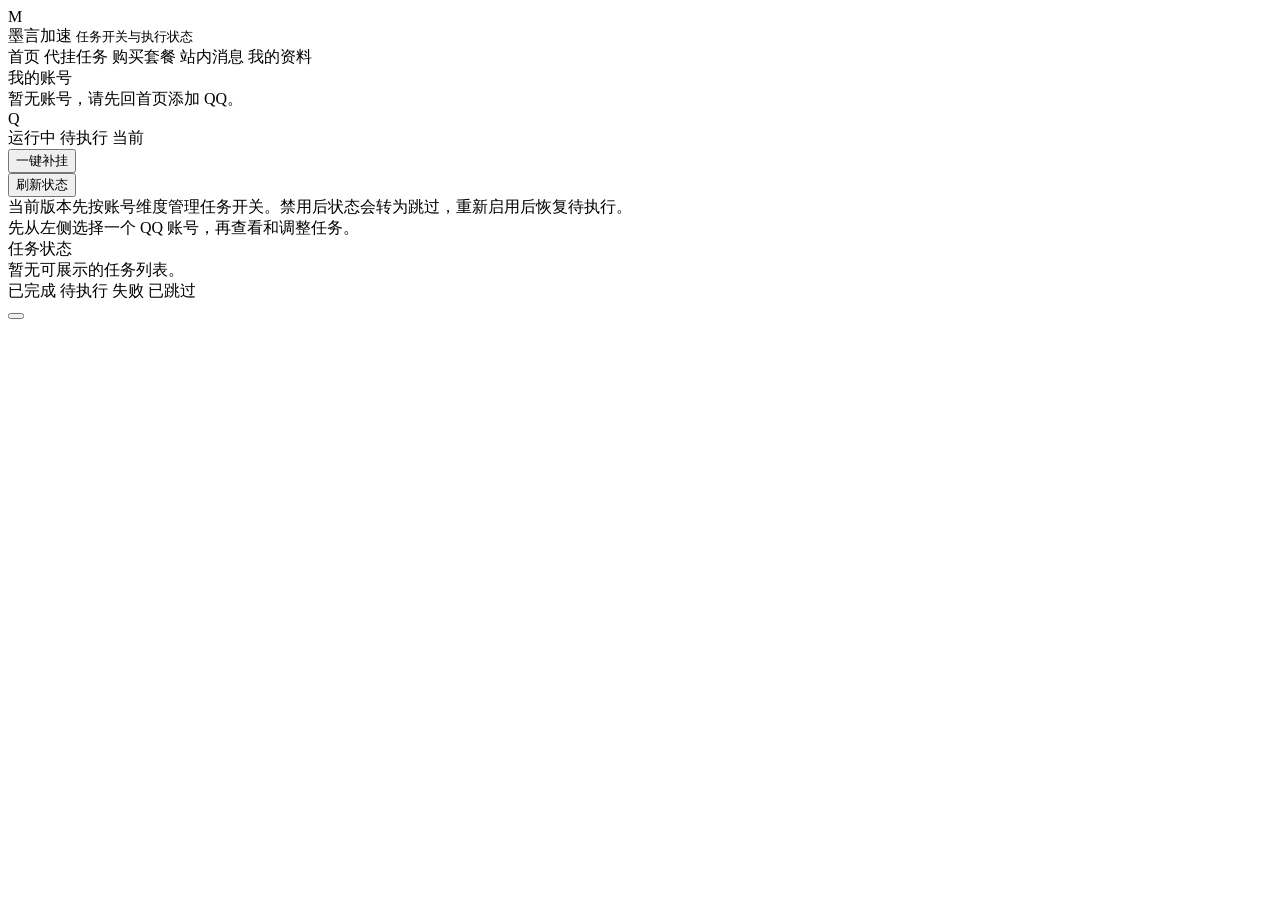
<file: src/main/resources/templates/user/tasks.html>
<!DOCTYPE html>
<html lang="zh-CN" xmlns:th="http://www.thymeleaf.org">
<head>
  <meta charset="UTF-8">
  <meta name="viewport" content="width=device-width, initial-scale=1.0">
  <title>任务列表</title>
  <link rel="stylesheet" th:href="@{/css/app.css}">
</head>
<body>
<div class="topbar">
  <div class="topbar-inner">
    <div class="brand">
      <div class="brand-logo">M</div>
      <div class="brand-copy">
        <span>墨言加速</span>
        <small>任务开关与执行状态</small>
      </div>
    </div>
    <div class="nav-links">
      <a th:href="@{/user/dashboard}">首页</a>
      <a class="active" th:href="@{/user/tasks}">代挂任务</a>
      <a th:href="@{/user/orders}">购买套餐</a>
      <a th:href="@{/user/messages}">站内消息</a>
      <a th:href="@{/user/profile}">我的资料</a>
    </div>
    <div class="topbar-right">
      <div class="balance-chip" th:text="'余额 ¥' + ${currentUser.balance}"></div>
    </div>
  </div>
</div>

<div class="shell">
  <div th:replace="~{fragments/flash :: flash}"></div>

  <div class="page-grid grid-2">
    <div class="card">
      <div class="section-head">
        <div class="section-title">我的账号</div>
        <span class="tag primary" th:text="${#lists.size(qqAccounts)} + ' 个'"></span>
      </div>
      <div th:if="${#lists.isEmpty(qqAccounts)}" class="empty-state">暂无账号，请先回首页添加 QQ。</div>
      <div class="qq-list" th:if="${!#lists.isEmpty(qqAccounts)}">
        <a th:each="item : ${qqAccounts}" class="qq-card" th:href="@{/user/tasks(accountId=${item.id})}">
          <div class="qq-avatar round">Q</div>
          <div class="qq-main">
            <div class="qq-title" th:text="${item.qqNumber}"></div>
            <div class="qq-meta">
              <span class="tag primary" th:text="${item.packageName}"></span>
              <span th:text="${item.nickname}"></span>
            </div>
          </div>
          <div class="task-actions">
            <span class="tag success" th:if="${item.status.name() == 'RUNNING'}">运行中</span>
            <span class="tag warning" th:if="${item.status.name() == 'PENDING'}">待执行</span>
            <span class="tag danger" th:if="${item.status.name() == 'ERROR' || item.status.name() == 'EXPIRED'}" th:text="${item.status.name()}"></span>
            <span class="tag accent" th:if="${selectedAccount != null and item.id == selectedAccount.id}">当前</span>
          </div>
        </a>
      </div>
    </div>

    <div class="card" th:if="${selectedAccount != null}">
      <div class="section-head">
        <div>
          <div class="section-title" th:text="${selectedAccount.qqNumber + ' / 项目列表'}"></div>
          <div class="capsule-group space-top">
            <span class="pill-stat" th:text="${selectedAccount.packageName}"></span>
            <span class="pill-stat" th:text="'到期 ' + ${#temporals.format(selectedAccount.expireAt, 'yyyy-MM-dd HH:mm')}"></span>
            <span class="pill-stat" th:text="'最近执行 ' + ${#temporals.format(selectedAccount.lastRunAt, 'yyyy-MM-dd HH:mm')}"></span>
          </div>
        </div>
        <div class="inline-actions">
          <form class="switch-form" method="post" th:action="@{'/user/tasks/' + ${selectedAccount.id} + '/run-all'}">
            <button class="btn-primary" type="submit">一键补挂</button>
          </form>
          <form class="switch-form" method="post" th:action="@{'/user/tasks/' + ${selectedAccount.id} + '/refresh'}">
            <button class="btn-soft" type="submit">刷新状态</button>
          </form>
        </div>
      </div>
      <div class="callout">
        当前版本先按账号维度管理任务开关。禁用后状态会转为跳过，重新启用后恢复待执行。
      </div>
    </div>

    <div class="card" th:if="${selectedAccount == null}">
      <div class="empty-state">先从左侧选择一个 QQ 账号，再查看和调整任务。</div>
    </div>
  </div>

  <div class="card space-top">
    <div class="section-head">
      <div class="section-title">任务状态</div>
      <div class="capsule-group" th:if="${selectedAccount != null}">
        <span class="tag success" th:text="${#lists.size(taskPreferences.?[lastStatus.name() == 'DONE'])} + ' 已完成'"></span>
        <span class="tag warning" th:text="${#lists.size(taskPreferences.?[lastStatus.name() == 'PENDING'])} + ' 待执行'"></span>
        <span class="tag danger" th:text="${#lists.size(taskPreferences.?[lastStatus.name() == 'FAILED'])} + ' 失败'"></span>
      </div>
    </div>

    <div th:if="${selectedAccount == null}" class="empty-state">暂无可展示的任务列表。</div>

    <div class="task-list-view" th:if="${selectedAccount != null}">
      <div th:each="item : ${taskPreferences}" class="task-item">
        <div class="task-icon" th:text="${item.taskCatalog.icon}"></div>
        <div class="task-main">
          <div class="task-title" th:text="${item.taskCatalog.name}"></div>
          <div class="task-meta">
            <span class="tag primary" th:text="${item.taskCatalog.category}"></span>
            <span th:text="${item.taskCatalog.difficultyTag}"></span>
            <span th:text="'项目ID ' + ${item.taskCatalog.sortOrder}"></span>
          </div>
        </div>
        <div class="task-actions">
          <span class="tag success" th:if="${item.lastStatus.name() == 'DONE'}">已完成</span>
          <span class="tag warning" th:if="${item.lastStatus.name() == 'PENDING'}">待执行</span>
          <span class="tag danger" th:if="${item.lastStatus.name() == 'FAILED'}">失败</span>
          <span class="tag primary" th:if="${item.lastStatus.name() == 'SKIPPED'}">已跳过</span>
          <form class="switch-form" method="post" th:action="@{'/user/tasks/' + ${selectedAccount.id} + '/toggle/' + ${item.id}}">
            <button class="switch-btn" th:classappend="${item.enabled} ? ' on' : ''" type="submit"></button>
          </form>
        </div>
      </div>
    </div>
  </div>
</div>
</body>
</html>
</file>
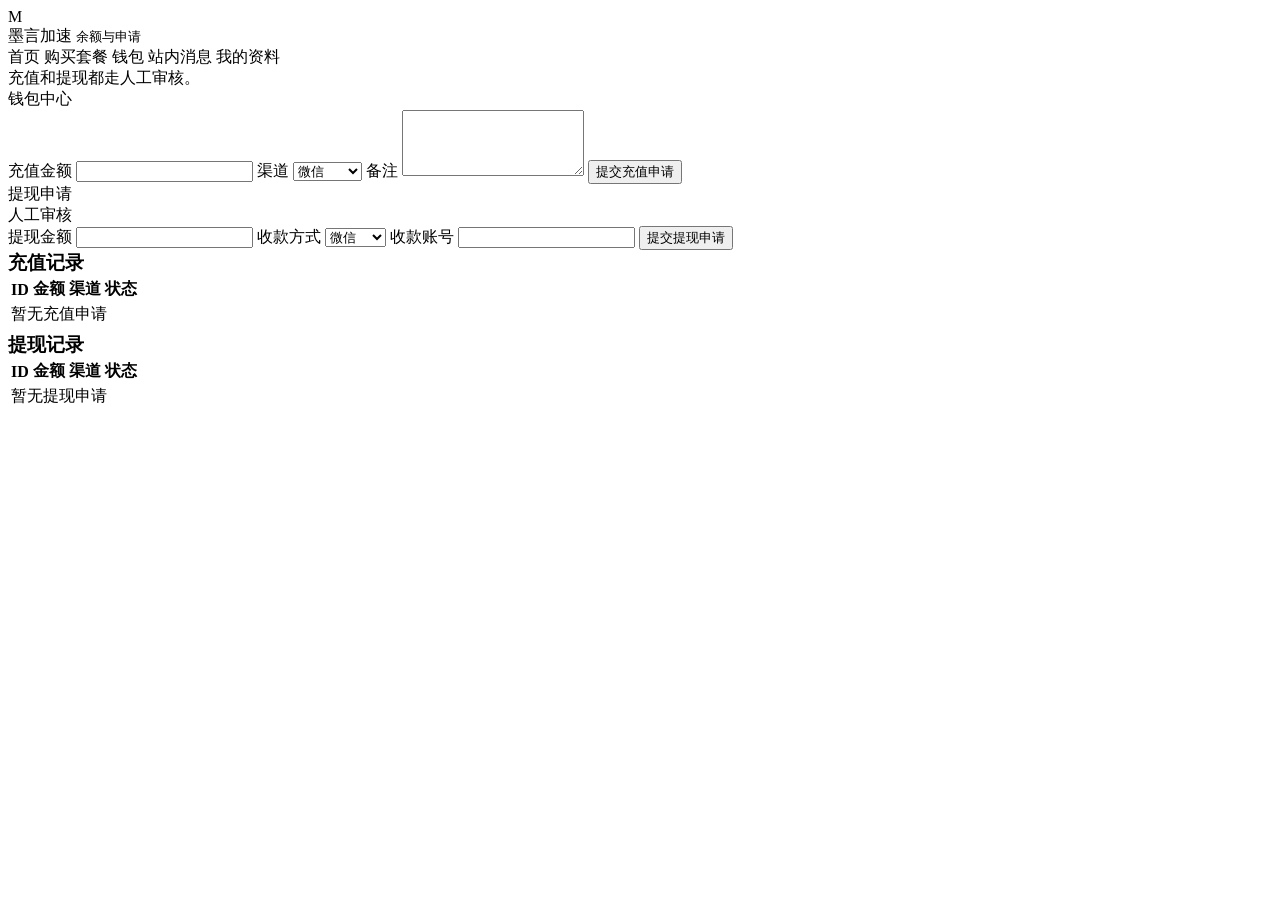
<file: src/main/resources/templates/user/wallet.html>
<!DOCTYPE html>
<html lang="zh-CN" xmlns:th="http://www.thymeleaf.org">
<head>
  <meta charset="UTF-8">
  <meta name="viewport" content="width=device-width, initial-scale=1.0">
  <title>钱包</title>
  <link rel="stylesheet" th:href="@{/css/app.css}">
</head>
<body>
<div class="topbar">
  <div class="topbar-inner">
    <div class="brand">
      <div class="brand-logo">M</div>
      <div class="brand-copy">
        <span>墨言加速</span>
        <small>余额与申请</small>
      </div>
    </div>
    <div class="nav-links">
      <a th:href="@{/user/dashboard}">首页</a>
      <a th:href="@{/user/orders}">购买套餐</a>
      <a class="active" th:href="@{/user/wallet}">钱包</a>
      <a th:href="@{/user/messages}">站内消息</a>
      <a th:href="@{/user/profile}">我的资料</a>
    </div>
  </div>
</div>

<div class="shell">
  <div th:replace="~{fragments/flash :: flash}"></div>

  <div class="page-grid grid-2">
    <div class="card">
      <div class="section-head">
        <div>
          <div class="section-title" th:text="'当前余额 ¥' + ${currentUser.balance}"></div>
          <div class="muted">充值和提现都走人工审核。</div>
        </div>
        <span class="tag primary">钱包中心</span>
      </div>
      <form method="post" th:action="@{/user/recharge}">
        <label>充值金额</label>
        <input type="number" step="0.01" name="amount">
        <label>渠道</label>
        <select name="channel">
          <option>微信</option>
          <option>支付宝</option>
          <option>QQ钱包</option>
          <option>银行卡</option>
        </select>
        <label>备注</label>
        <textarea name="note" rows="4"></textarea>
        <button class="btn-primary" type="submit">提交充值申请</button>
      </form>
    </div>

    <div class="card">
      <div class="section-head">
        <div class="section-title">提现申请</div>
        <span class="tag accent">人工审核</span>
      </div>
      <form method="post" th:action="@{/user/withdraw}">
        <label>提现金额</label>
        <input type="number" step="0.01" name="amount">
        <label>收款方式</label>
        <select name="channel">
          <option>微信</option>
          <option>支付宝</option>
          <option>QQ</option>
        </select>
        <label>收款账号</label>
        <input type="text" name="account">
        <button class="btn-secondary" type="submit">提交提现申请</button>
      </form>
    </div>
  </div>

  <div class="page-grid grid-2 space-top">
    <div class="table-card">
      <div class="table-header">
        <h3 style="margin:0;">充值记录</h3>
      </div>
      <table>
        <thead>
        <tr><th>ID</th><th>金额</th><th>渠道</th><th>状态</th></tr>
        </thead>
        <tbody>
        <tr th:if="${#lists.isEmpty(recharges)}">
          <td colspan="4"><div class="empty-state">暂无充值申请</div></td>
        </tr>
        <tr th:each="item : ${recharges}">
          <td th:text="${item.id}"></td>
          <td th:text="'¥' + ${item.amount}"></td>
          <td th:text="${item.channel}"></td>
          <td th:text="${item.status}"></td>
        </tr>
        </tbody>
      </table>
    </div>

    <div class="table-card">
      <div class="table-header">
        <h3 style="margin:0;">提现记录</h3>
      </div>
      <table>
        <thead>
        <tr><th>ID</th><th>金额</th><th>渠道</th><th>状态</th></tr>
        </thead>
        <tbody>
        <tr th:if="${#lists.isEmpty(withdrawals)}">
          <td colspan="4"><div class="empty-state">暂无提现申请</div></td>
        </tr>
        <tr th:each="item : ${withdrawals}">
          <td th:text="${item.id}"></td>
          <td th:text="'¥' + ${item.amount}"></td>
          <td th:text="${item.channel}"></td>
          <td th:text="${item.status}"></td>
        </tr>
        </tbody>
      </table>
    </div>
  </div>
</div>
</body>
</html>
</file>
